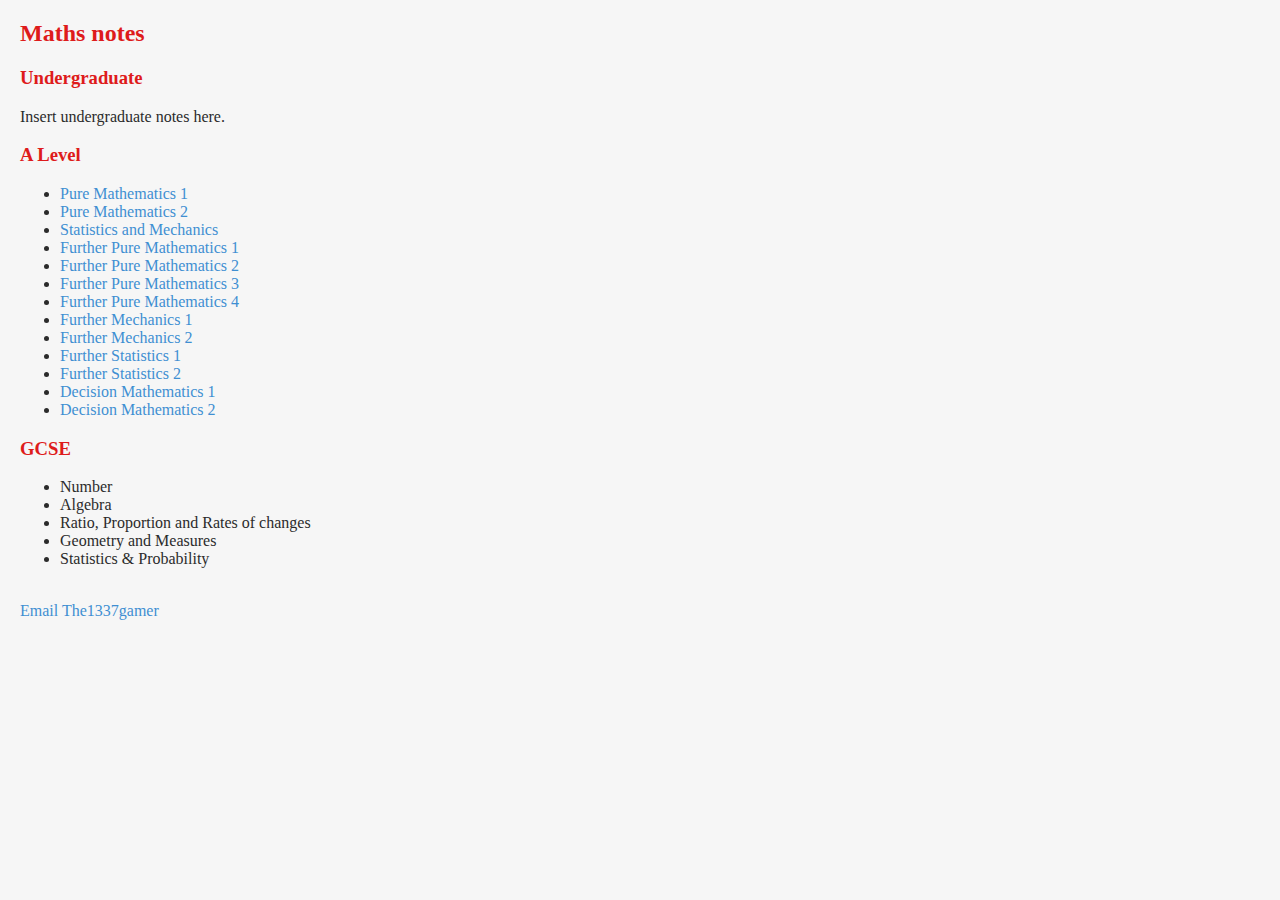
<file: index.html>
<!DOCTYPE html>
<html>
	<head>
		<title>The1337gamer's homepage</title>
		<link href="css/styles.css" type="text/css" rel="stylesheet" />
	</head>
	<body>
		<h2>Maths notes</h2>
		<h3>Undergraduate</h3>
		<p>Insert undergraduate notes here.</p>
		<h3>A Level</h3>
		<ul>
			<li><a href="pm1.html">Pure Mathematics 1</a></li>
			<li><a href="pm2.html">Pure Mathematics 2</a></li>
			<li><a href="sm.html">Statistics and Mechanics</a></li>
			<li><a href="fp1.html">Further Pure Mathematics 1</a></li>
			<li><a href="fp2.html">Further Pure Mathematics 2</a></li>
			<li><a href="fp3.html">Further Pure Mathematics 3</a></li>
			<li><a href="fp4.html">Further Pure Mathematics 4</a></li>
			<li><a href="fm1.html">Further Mechanics 1</a></li>
			<li><a href="fm2.html">Further Mechanics 2</a></li>
			<li><a href="fs1.html">Further Statistics 1</a></li>
			<li><a href="fs2.html">Further Statistics 2</a></li>
			<li><a href="d1.html">Decision Mathematics 1</a></li>
			<li><a href="d2.html">Decision Mathematics 2</a></li>
		</ul>
		<h3>GCSE</h3>
		<ul>
			<li>Number</li>
			<li>Algebra</li>
			<li>Ratio, Proportion and Rates of changes</li>
			<li>Geometry and Measures</li>
			<li>Statistics & Probability</li>
		</ul>
		<br/>
		<a href="mailto:The1337gamer.git@outlook.com">Email The1337gamer</a>
	</body>
</html>
</file>
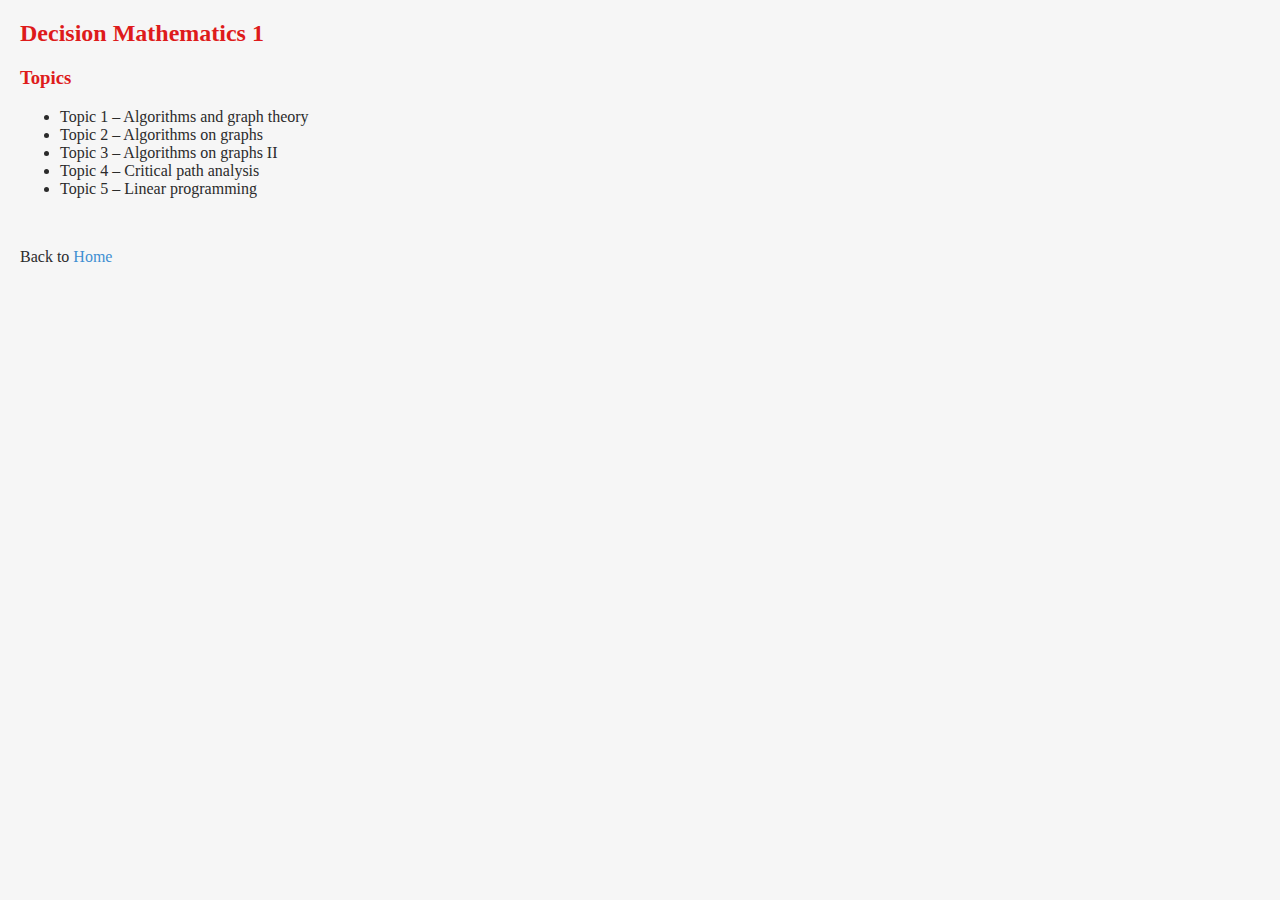
<file: d1.html>
<!DOCTYPE html>
<html>
	<head>
		<title>Decision Mathematics 1</title>
		<link href="css/styles.css" type="text/css" rel="stylesheet" />
	</head>
	<body>
		<h2>Decision Mathematics 1</h2>
		<h3>Topics</h3>
		<ul>
			<li>Topic 1 – Algorithms and graph theory</li>
			<li>Topic 2 – Algorithms on graphs</li>
			<li>Topic 3 – Algorithms on graphs II</li>
			<li>Topic 4 – Critical path analysis</li>
			<li>Topic 5 – Linear programming</li>
		</ul>
		<br />
		<p>Back to <a href="index.html">Home</a></p>
	</body>
</html>
</file>
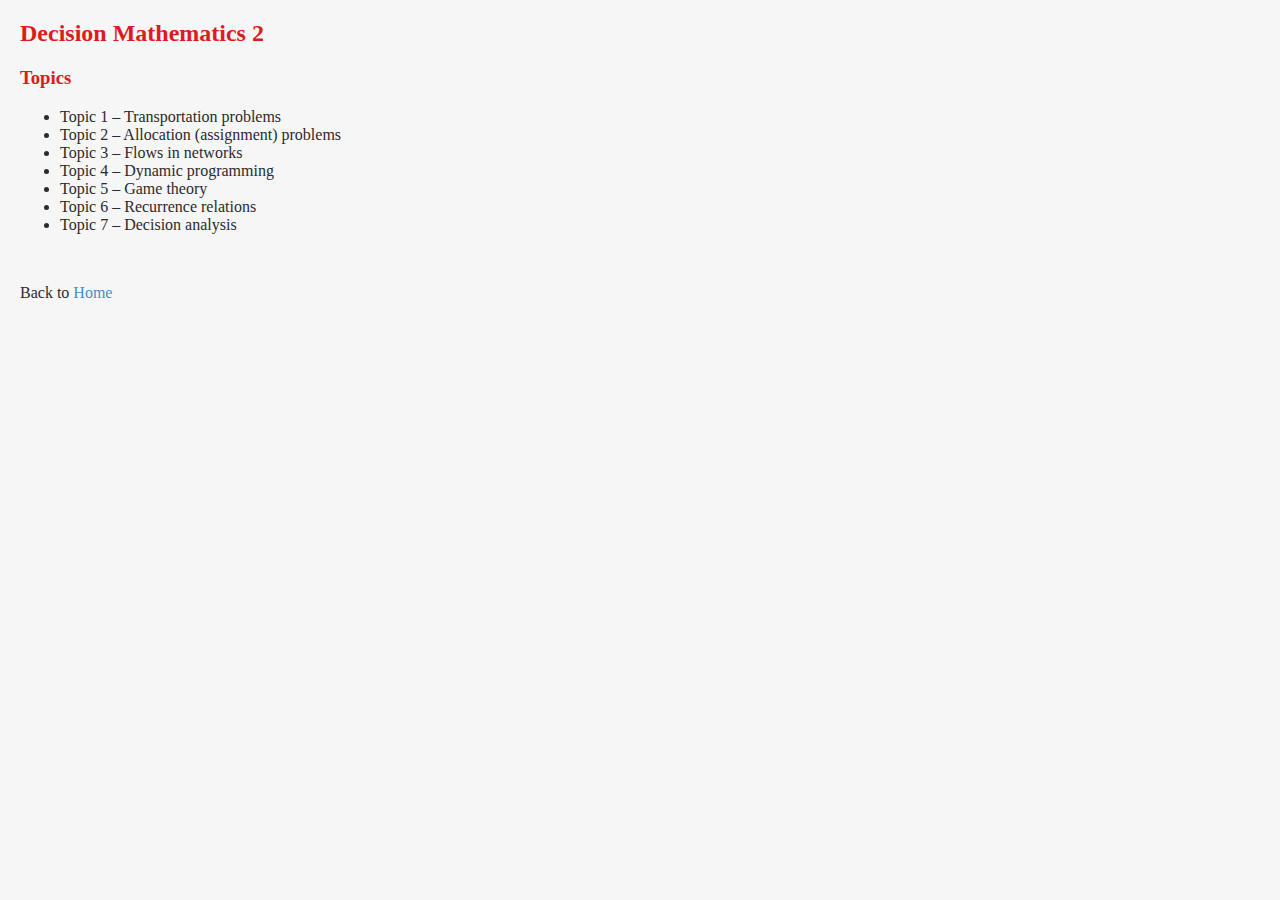
<file: d2.html>
<!DOCTYPE html>
<html>
	<head>
		<title>Decision Mathematics 2</title>
		<link href="css/styles.css" type="text/css" rel="stylesheet" />
	</head>
	<body>
		<h2>Decision Mathematics 2</h2>
		<h3>Topics</h3>
		<ul>
			<li>Topic 1 – Transportation problems</li>
			<li>Topic 2 – Allocation (assignment) problems</li>
			<li>Topic 3 – Flows in networks</li>
			<li>Topic 4 – Dynamic programming</li>
			<li>Topic 5 – Game theory</li>
			<li>Topic 6 – Recurrence relations</li>
			<li>Topic 7 – Decision analysis</li>
		</ul>
		<br />
		<p>Back to <a href="index.html">Home</a></p>
	</body>
</html>
</file>
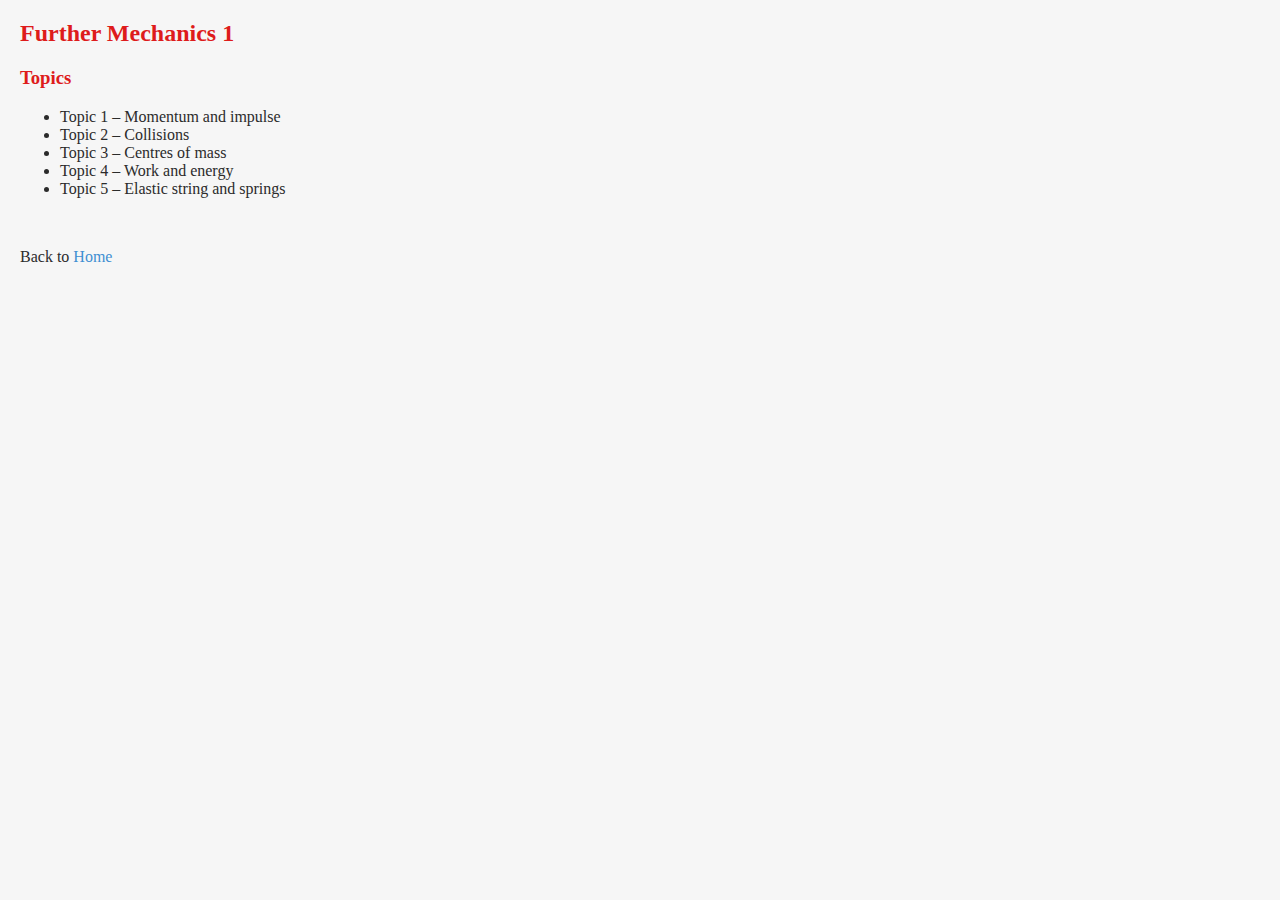
<file: fm1.html>
<!DOCTYPE html>
<html>
	<head>
		<title>Further Mechanics 1</title>
		<link href="css/styles.css" type="text/css" rel="stylesheet" />
	</head>
	<body>
		<h2>Further Mechanics 1</h2>
		<h3>Topics</h3>
		<ul>
			<li>Topic 1 – Momentum and impulse</li>
			<li>Topic 2 – Collisions</li>
			<li>Topic 3 – Centres of mass</li>
			<li>Topic 4 – Work and energy</li>
			<li>Topic 5 – Elastic string and springs</li>
		</ul>
		<br />
		<p>Back to <a href="index.html">Home</a></p>
	</body>
</html>
</file>
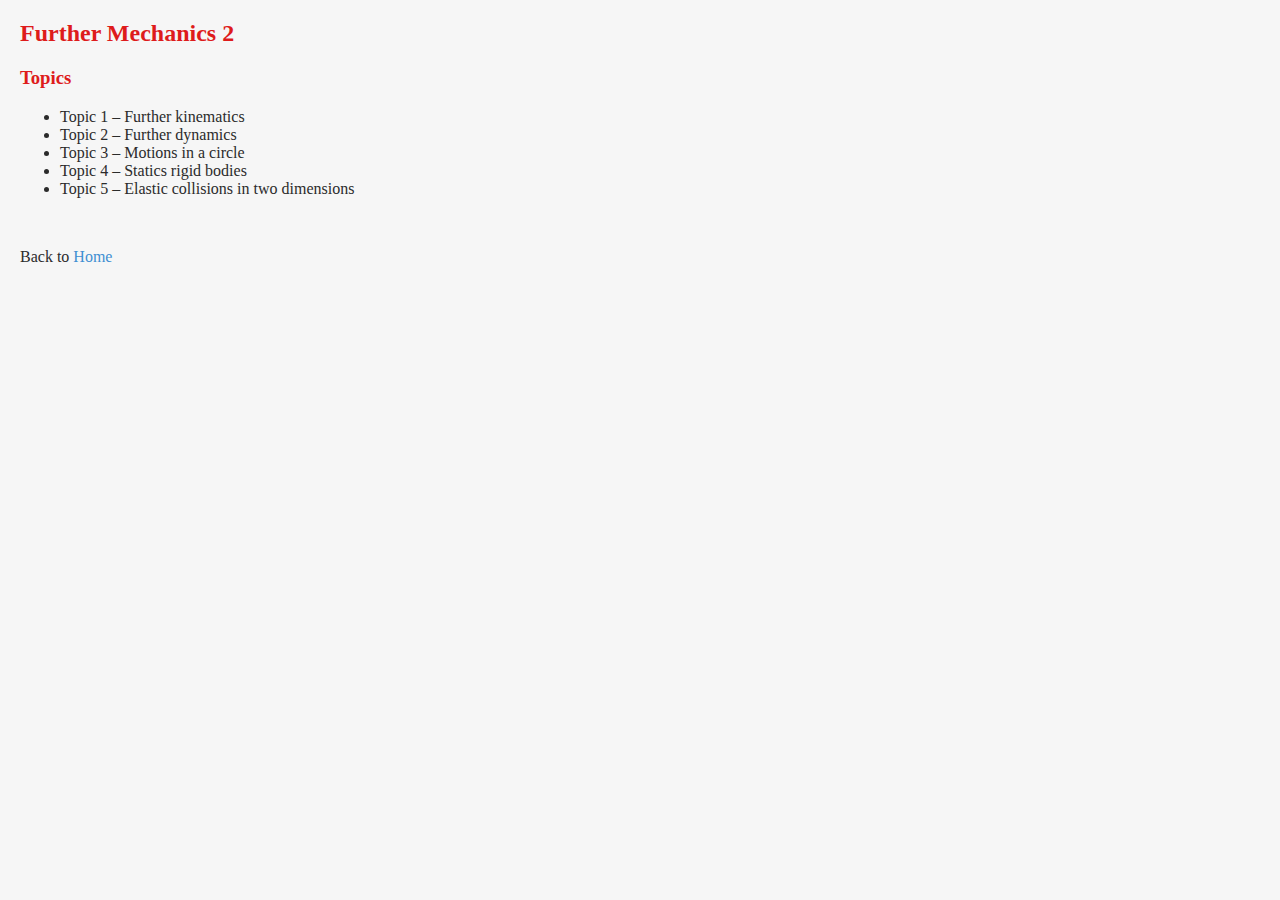
<file: fm2.html>
<!DOCTYPE html>
<html>
	<head>
		<title>Further Mechanics 2</title>
		<link href="css/styles.css" type="text/css" rel="stylesheet" />
	</head>
	<body>
		<h2>Further Mechanics 2</h2>
		<h3>Topics</h3>
		<ul>
			<li>Topic 1 – Further kinematics</li>
			<li>Topic 2 – Further dynamics</li>
			<li>Topic 3 – Motions in a circle</li>
			<li>Topic 4 – Statics rigid bodies</li>
			<li>Topic 5 – Elastic collisions in two dimensions</li>
		</ul>
		<br />
		<p>Back to <a href="index.html">Home</a></p>
	</body>
</html>
</file>
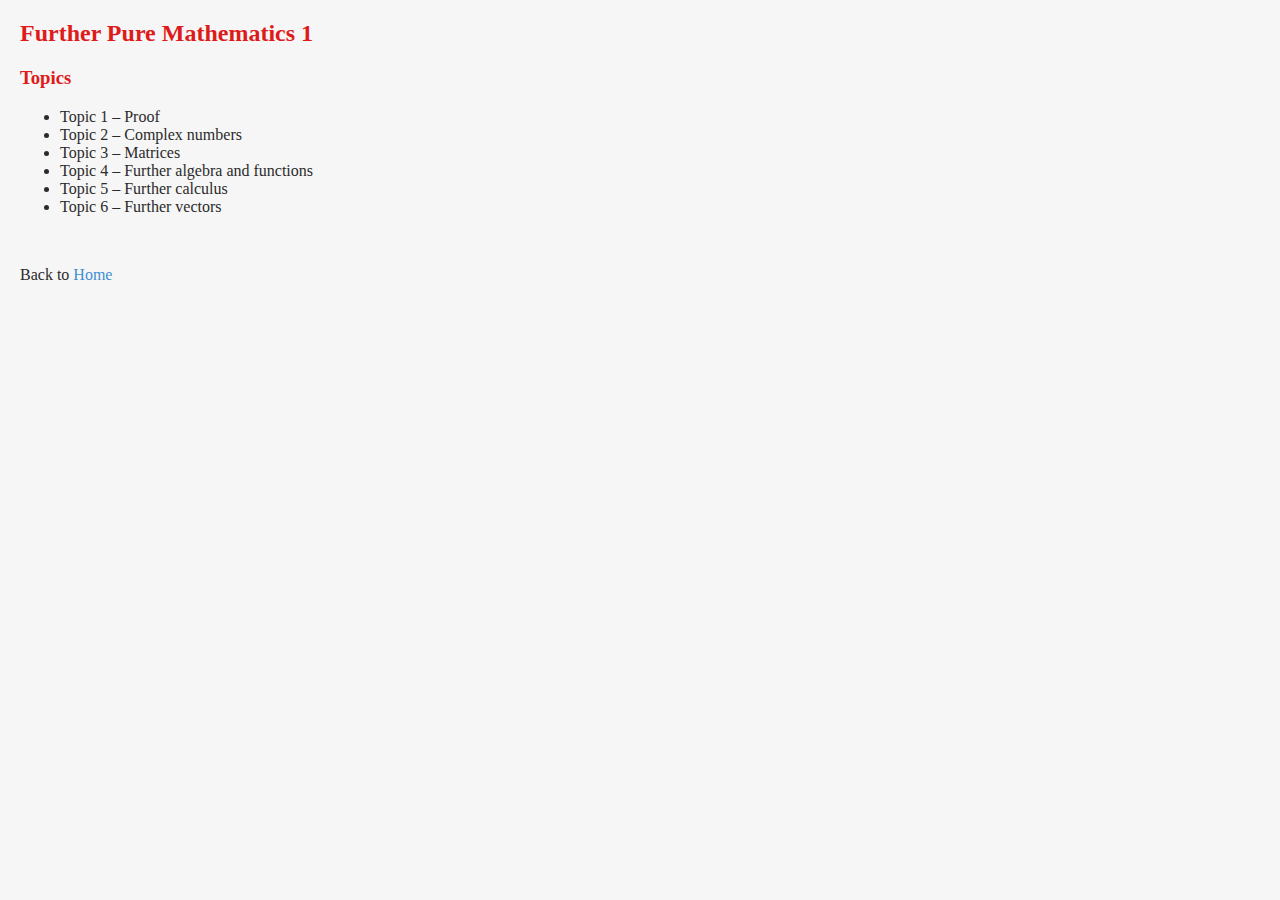
<file: fp1.html>
<!DOCTYPE html>
<html>
	<head>
		<title>Further Pure Mathematics 1</title>
		<link href="css/styles.css" type="text/css" rel="stylesheet" />
	</head>
	<body>
		<h2>Further Pure Mathematics 1</h2>
		<h3>Topics</h3>
		<ul>
			<li>Topic 1 – Proof</li>
			<li>Topic 2 – Complex numbers</li>
			<li>Topic 3 – Matrices</li>
			<li>Topic 4 – Further algebra and functions</li>
			<li>Topic 5 – Further calculus</li>
			<li>Topic 6 – Further vectors</li>
		</ul>
		<br />
		<p>Back to <a href="index.html">Home</a></p>
	</body>
</html>
</file>
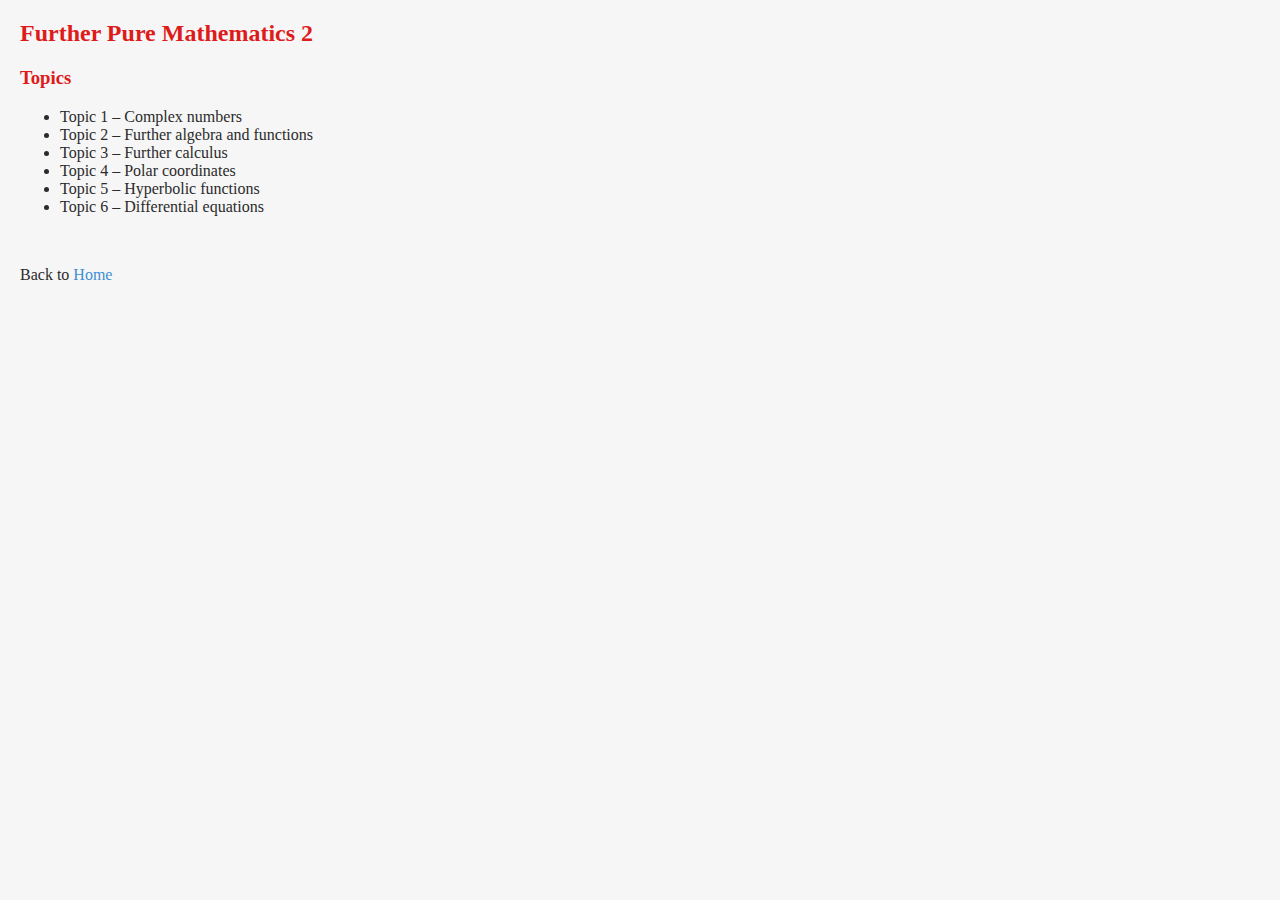
<file: fp2.html>
<!DOCTYPE html>
<html>
	<head>
		<title>Further Pure Mathematics 2</title>
		<link href="css/styles.css" type="text/css" rel="stylesheet" />
	</head>
	<body>
		<h2>Further Pure Mathematics 2</h2>
		<h3>Topics</h3>
		<ul>
			<li>Topic 1 – Complex numbers</li>
			<li>Topic 2 – Further algebra and functions</li>
			<li>Topic 3 – Further calculus</li>
			<li>Topic 4 – Polar coordinates</li>
			<li>Topic 5 – Hyperbolic functions</li>
			<li>Topic 6 – Differential equations</li>
		</ul>
		<br />
		<p>Back to <a href="index.html">Home</a></p>
	</body>
</html>
</file>
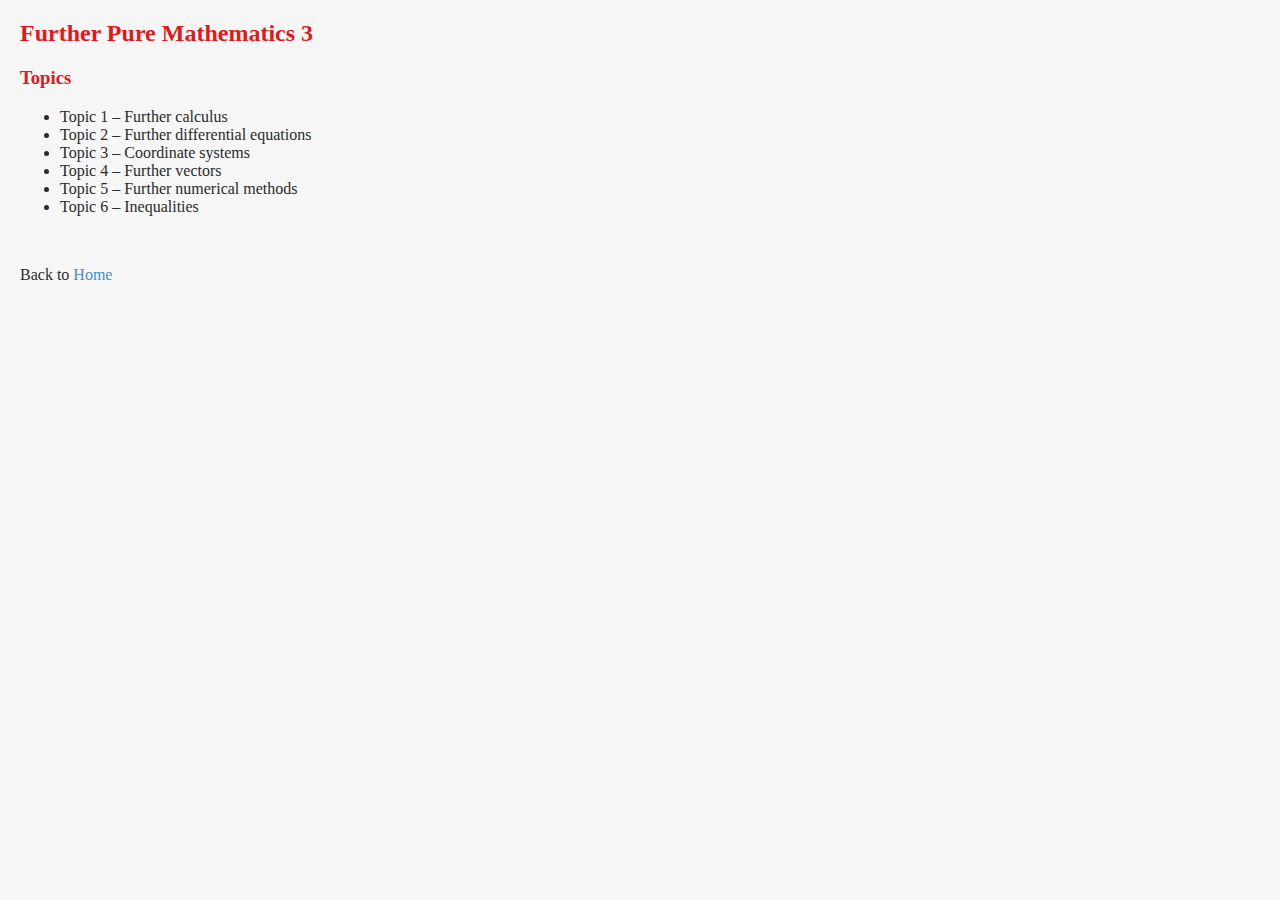
<file: fp3.html>
<!DOCTYPE html>
<html>
	<head>
		<title>Further Pure Mathematics 3</title>
		<link href="css/styles.css" type="text/css" rel="stylesheet" />
	</head>
	<body>
		<h2>Further Pure Mathematics 3</h2>
		<h3>Topics</h3>
		<ul>
			<li>Topic 1 – Further calculus</li>
			<li>Topic 2 – Further differential equations</li>
			<li>Topic 3 – Coordinate systems</li>
			<li>Topic 4 – Further vectors</li>
			<li>Topic 5 – Further numerical methods</li>
			<li>Topic 6 – Inequalities</li>
		</ul>
		<br />
		<p>Back to <a href="index.html">Home</a></p>
	</body>
</html>
</file>
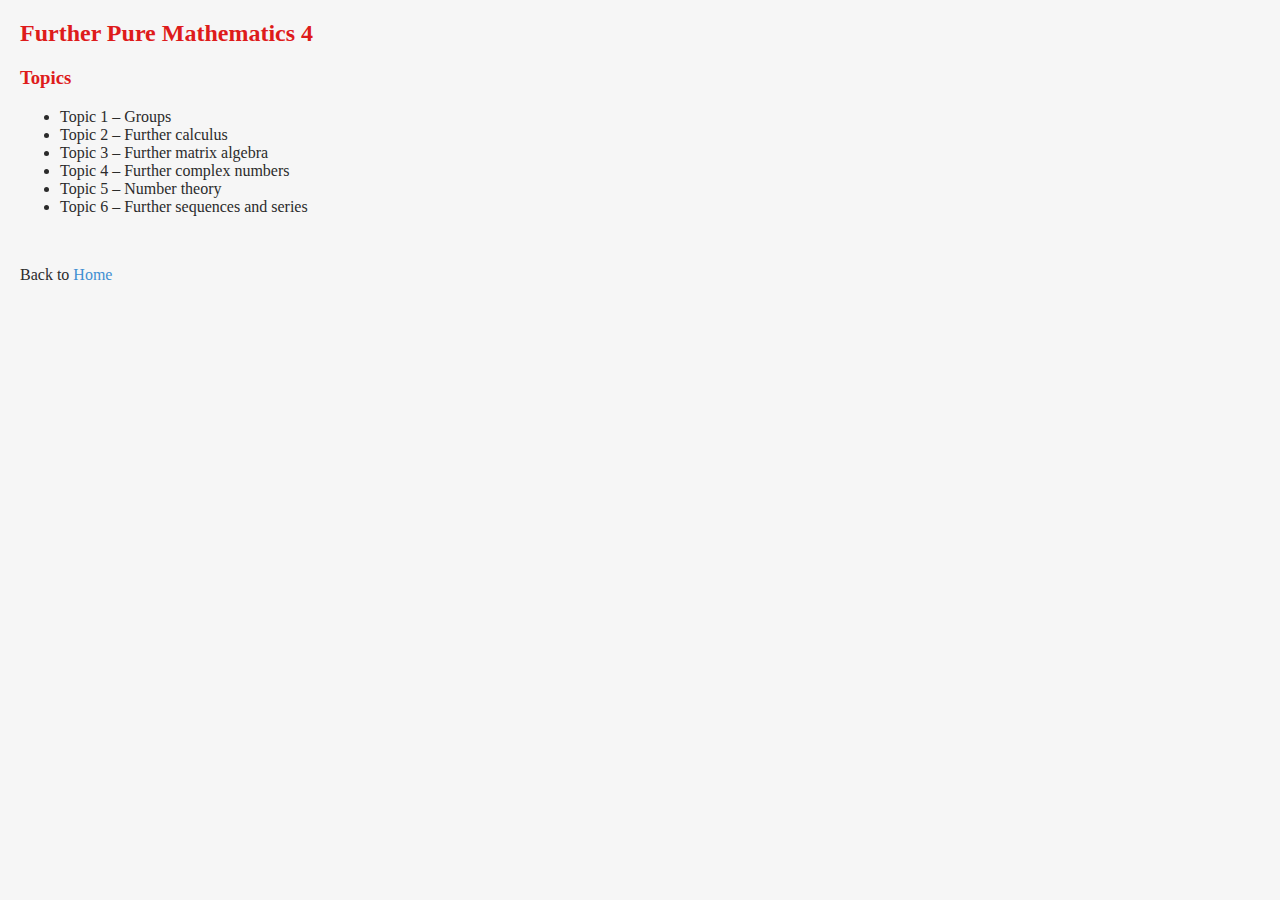
<file: fp4.html>
<!DOCTYPE html>
<html>
	<head>
		<title>Further Pure Mathematics 4</title>
		<link href="css/styles.css" type="text/css" rel="stylesheet" />
	</head>
	<body>
		<h2>Further Pure Mathematics 4</h2>
		<h3>Topics</h3>
		<ul>
			<li>Topic 1 – Groups</li>
			<li>Topic 2 – Further calculus</li>
			<li>Topic 3 – Further matrix algebra</li>
			<li>Topic 4 – Further complex numbers</li>
			<li>Topic 5 – Number theory</li>
			<li>Topic 6 – Further sequences and series</li>
		</ul>
		<br />
		<p>Back to <a href="index.html">Home</a></p>
	</body>
</html>
</file>
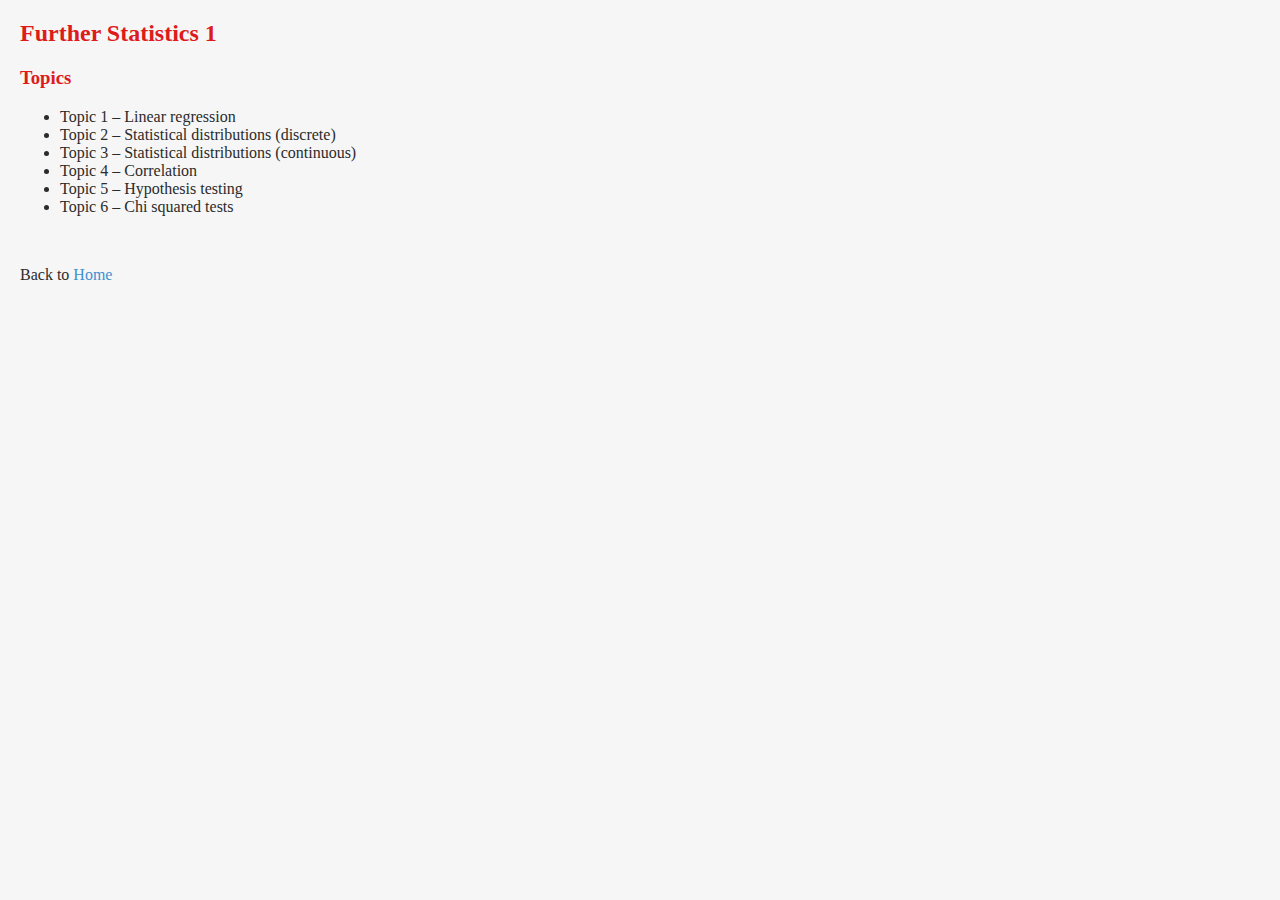
<file: fs1.html>
<!DOCTYPE html>
<html>
	<head>
		<title>Further Statistics 1</title>
		<link href="css/styles.css" type="text/css" rel="stylesheet" />
	</head>
	<body>
		<h2>Further Statistics 1</h2>
		<h3>Topics</h3>
		<ul>
			<li>Topic 1 – Linear regression</li>
			<li>Topic 2 – Statistical distributions (discrete)</li>
			<li>Topic 3 – Statistical distributions (continuous)</li>
			<li>Topic 4 – Correlation</li>
			<li>Topic 5 – Hypothesis testing</li>
			<li>Topic 6 – Chi squared tests</li>
		</ul>
		<br />
		<p>Back to <a href="index.html">Home</a></p>
	</body>
</html>
</file>
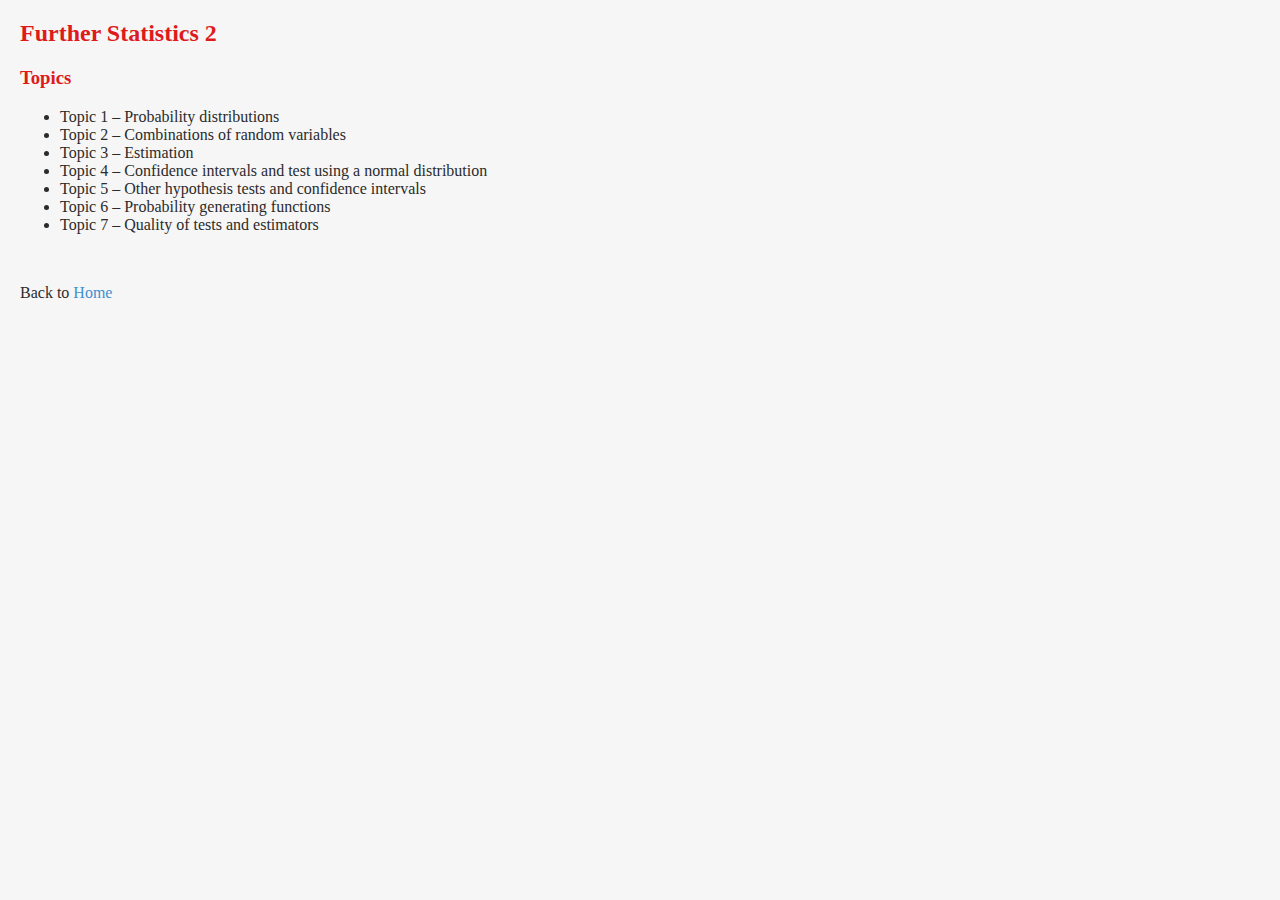
<file: fs2.html>
<!DOCTYPE html>
<html>
	<head>
		<title>Further Statistics 2</title>
		<link href="css/styles.css" type="text/css" rel="stylesheet" />
	</head>
	<body>
		<h2>Further Statistics 2</h2>
		<h3>Topics</h3>
		<ul>
			<li>Topic 1 – Probability distributions</li>
			<li>Topic 2 – Combinations of random variables</li>
			<li>Topic 3 – Estimation</li>
			<li>Topic 4 – Confidence intervals and test using a normal distribution</li>
			<li>Topic 5 – Other hypothesis tests and confidence intervals</li>
			<li>Topic 6 – Probability generating functions</li>
			<li>Topic 7 – Quality of tests and estimators</li>
		</ul>
		<br />
		<p>Back to <a href="index.html">Home</a></p>
	</body>
</html>
</file>
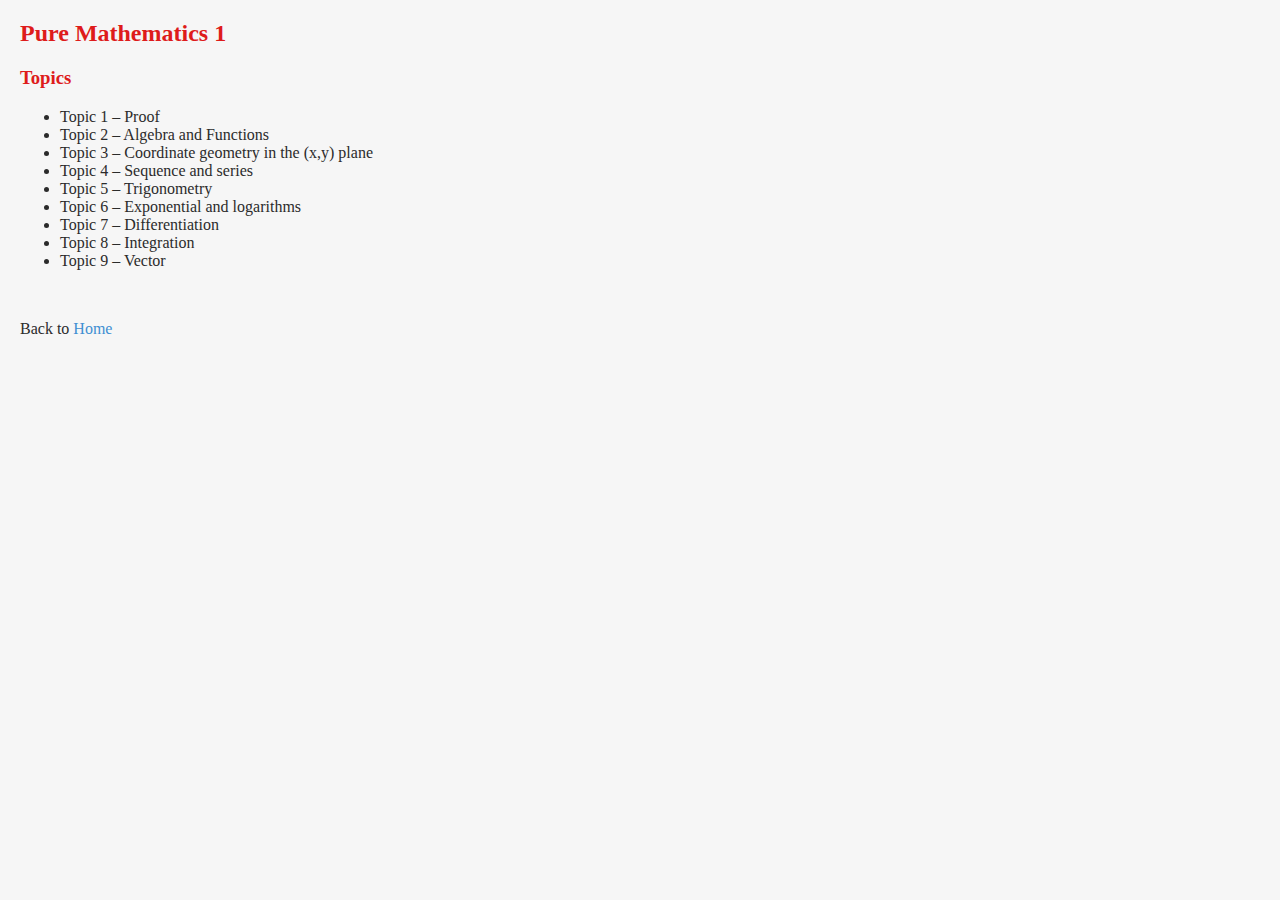
<file: pm1.html>
<!DOCTYPE html>
<html>
	<head>
		<title>Pure Mathematics 1</title>
		<link href="css/styles.css" type="text/css" rel="stylesheet" />
	</head>
	<body>
		<h2>Pure Mathematics 1</h2>
		<h3>Topics</h3>
		<ul>
			<li>Topic 1 – Proof</li>
			<li>Topic 2 – Algebra and Functions</li>
			<li>Topic 3 – Coordinate geometry in the (x,y) plane</li>
			<li>Topic 4 – Sequence and series</li>
			<li>Topic 5 – Trigonometry</li>
			<li>Topic 6 – Exponential and logarithms</li>
			<li>Topic 7 – Differentiation</li>
			<li>Topic 8 – Integration</li>
			<li>Topic 9 – Vector</li>
		</ul>
		<br />
		<p>Back to <a href="index.html">Home</a></p>
	</body>
</html>
</file>
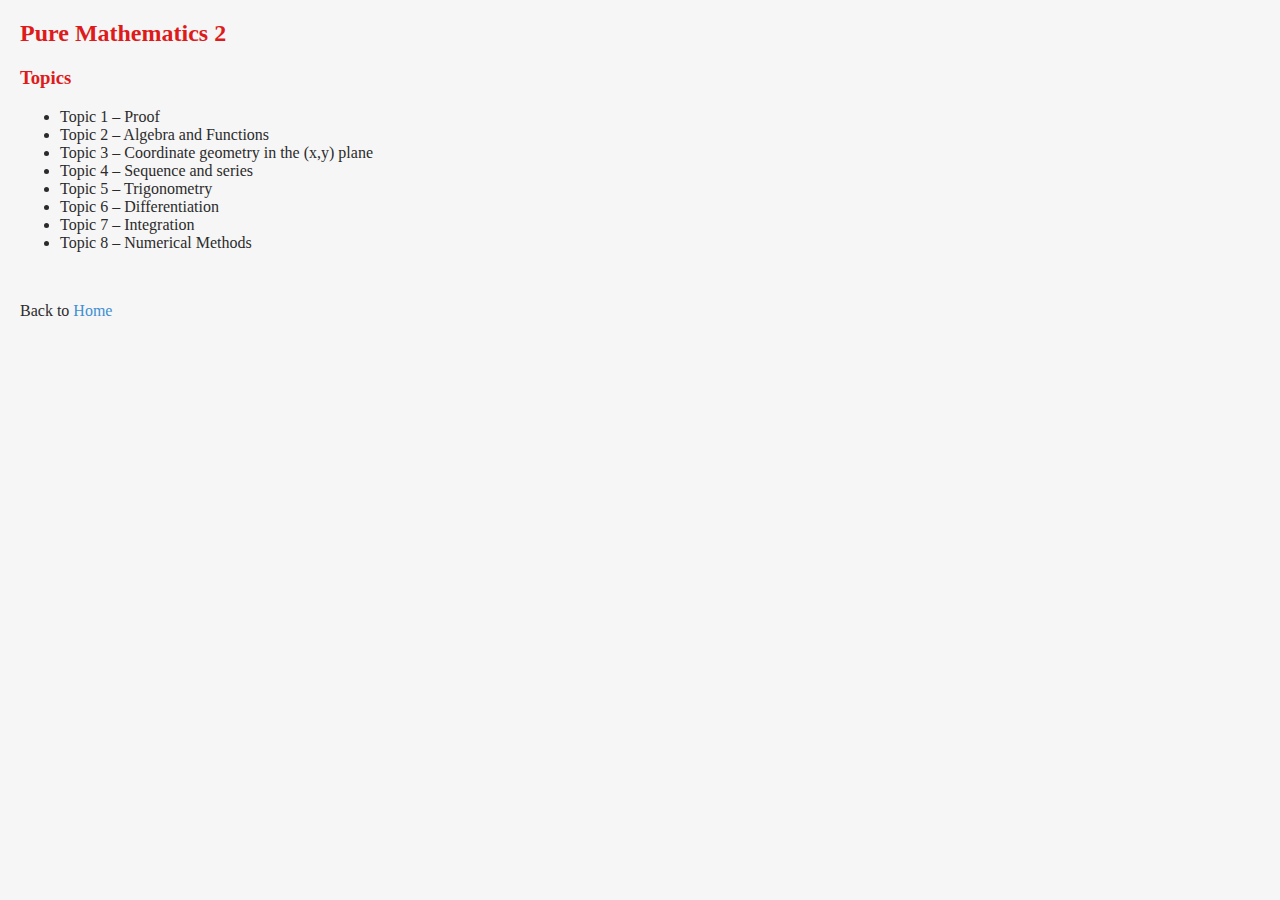
<file: pm2.html>
<!DOCTYPE html>
<html>
	<head>
		<title>Pure Mathematics 2</title>
		<link href="css/styles.css" type="text/css" rel="stylesheet" />
	</head>
	<body>
		<h2>Pure Mathematics 2</h2>
		<h3>Topics</h3>
		<ul>
			<li>Topic 1 – Proof</li>
			<li>Topic 2 – Algebra and Functions</li>
			<li>Topic 3 – Coordinate geometry in the (x,y) plane</li>
			<li>Topic 4 – Sequence and series</li>
			<li>Topic 5 – Trigonometry</li>
			<li>Topic 6 – Differentiation</li>
			<li>Topic 7 – Integration</li>
			<li>Topic 8 – Numerical Methods</li>
		</ul>
		<br />
		<p>Back to <a href="index.html">Home</a></p>
	</body>
</html>
</file>
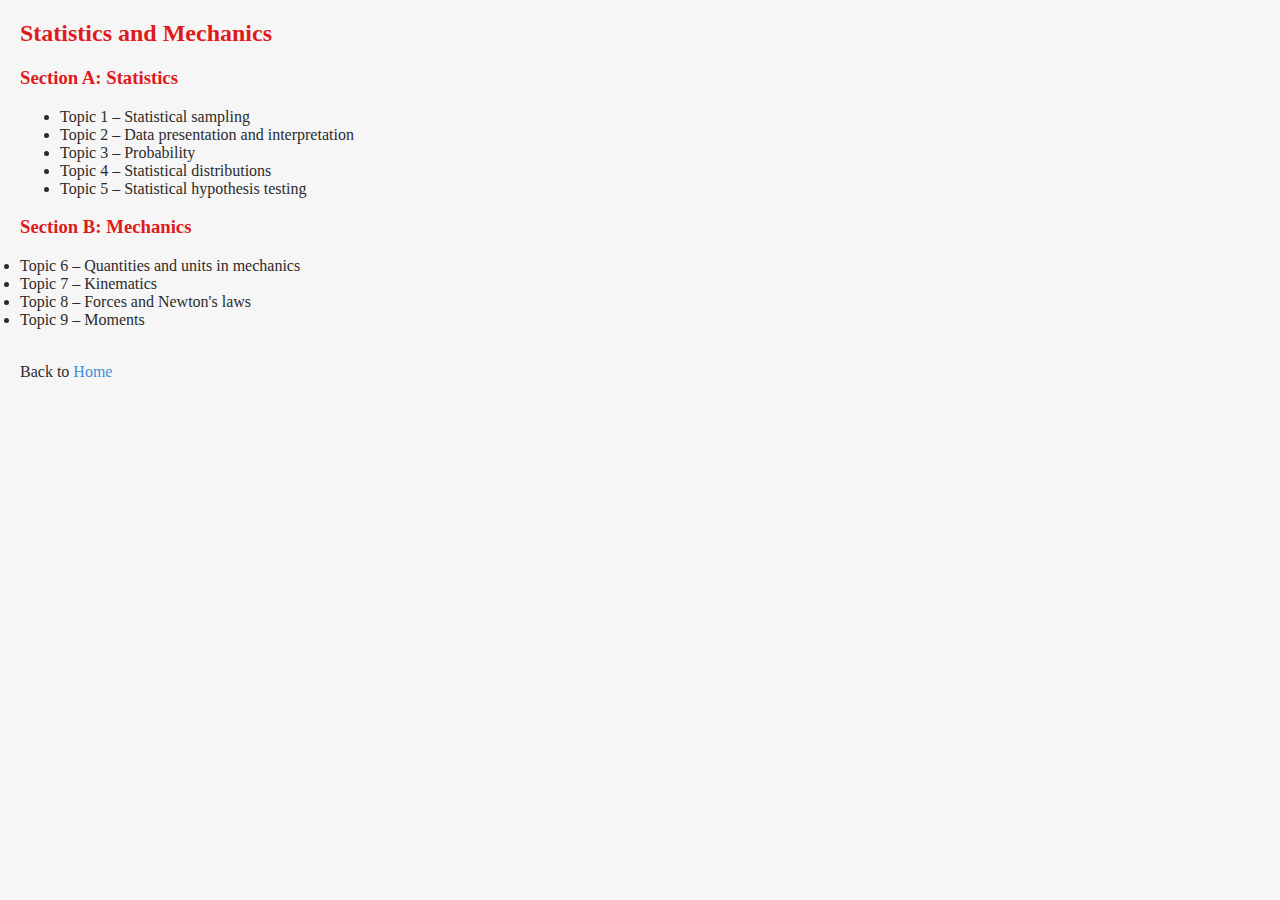
<file: sm.html>
<!DOCTYPE html>
<html>
	<head>
		<title>Statistics and Mechanics</title>
		<link href="css/styles.css" type="text/css" rel="stylesheet" />
	</head>
	<body>
		<h2>Statistics and Mechanics</h2>
		<h3>Section A: Statistics</h3>
		<ul>
			<li>Topic 1 – Statistical sampling</li>
			<li>Topic 2 – Data presentation and interpretation</li>
			<li>Topic 3 – Probability</li>
			<li>Topic 4 – Statistical distributions</li>
			<li>Topic 5 – Statistical hypothesis testing</li>
		</ul>
		<h3>Section B: Mechanics</h3>
			<li>Topic 6 – Quantities and units in mechanics</li>
			<li>Topic 7 – Kinematics</li>
			<li>Topic 8 – Forces and Newton's laws</li>
			<li>Topic 9 – Moments</li>
		</ul>
		<br />
		<p>Back to <a href="index.html">Home</a></p>
	</body>
</html>
</file>
<file: css/styles.css>
body {
	background-color: #F6F6F6;
	margin-left: 20px;
}

h1, h2, h3, h4, h5, h6 {
	font-family: Verdana;
	color: #DE1B1B;
}

p, li {
	font-family: Verdana;
	color: #2B2B2B;
}

a:link {
	font-family: Verdana;
	color: #3F8FD2;
	text-decoration: none;
}

a:visited {
	font-family: Verdana;
	color: #043C6B;
	text-decoration: none;
}

a:hover {
	text-decoration: underline;
}
</file>
